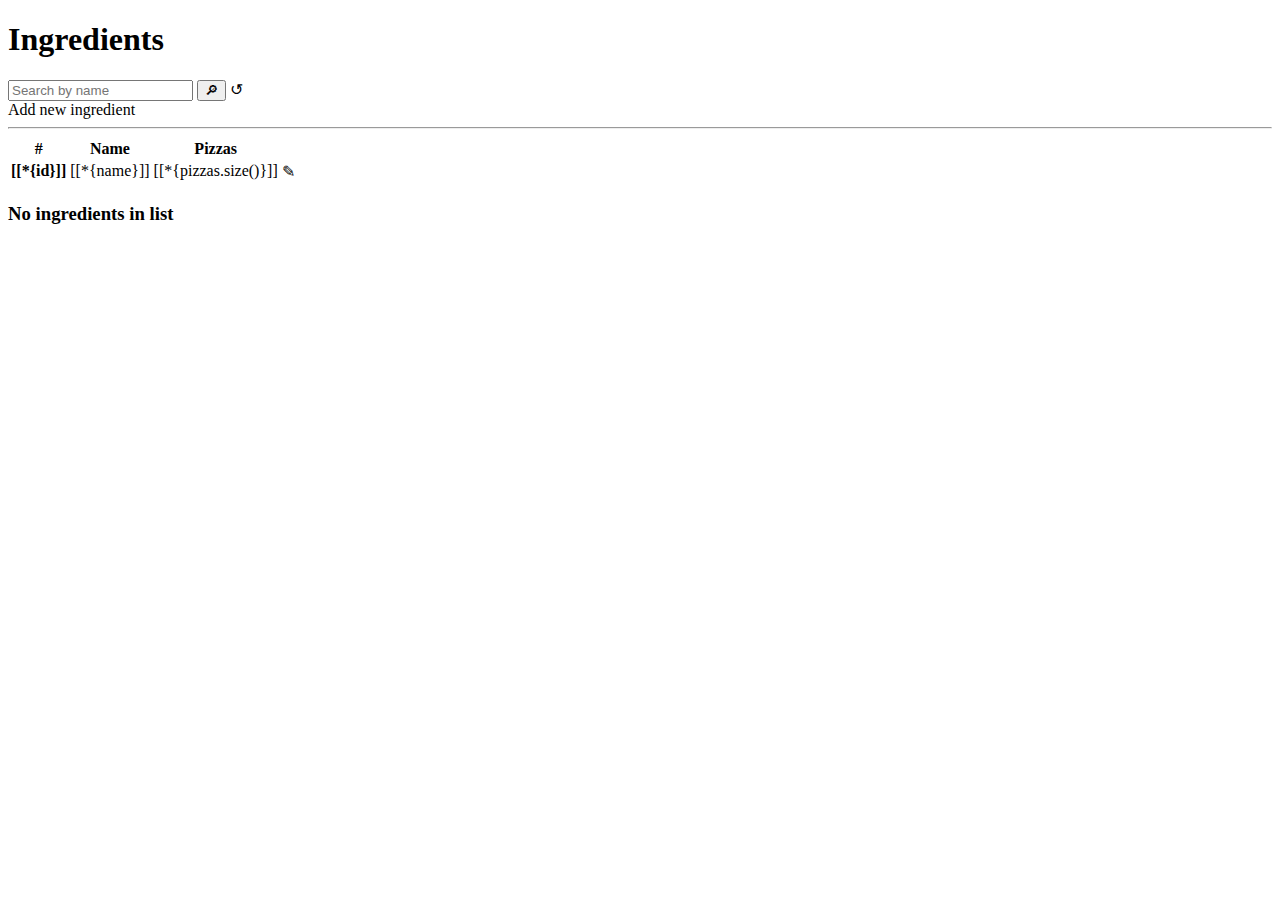
<file: src/main/resources/templates/ingredients/index.html>
<!DOCTYPE html>
<html xmlns:th="http://www.thymeleaf.org">
  <head>
    <title>IngredientsIndex</title>

    <!-- Styles -->
    <th:block th:replace="~{fragments/fragments :: styles}" />
  </head>
  <body>
    <!-- Header -->
    <th:block th:replace="~{fragments/fragments :: header}" />

    <div class="container">
      <main>
        <!-- Title & Search form -->
        <div class="mt-5 mb-2">
          <h1>Ingredients</h1>
        </div>

        <div class="d-flex justify-content-between align-items-center">
          <form th:action="@{/ingredients}" method="GET">
            <div class="input-group">
              <input th:value="${name}" type="text" name="name" placeholder="Search by name" class="form-control">
              <button type="submit" class="btn btn-dark">&#x1F50E;&#xFE0E;</button>
              <a class="btn btn-dark" th:href=@{/ingredients}>&#8634;</a>
            </div>
          </form>
          
          <div>
            <a class="btn btn-dark" th:href="@{/ingredients/create}">Add new ingredient</a>
          </div>
        </div>

        <hr />

        <!-- Ingredients Table -->
        <div th:if="${ingredients.size() != 0}">
          <table class="table table-striped table-hover my-3">
            <thead>
              <tr>
                <th scope="col">#</th>
                <th scope="col">Name</th>
                <th scope="col">Pizzas</th>
                <th></th>
                <th></th>
              </tr>
            </thead>
            <tbody>
                <tr th:each="ingredient : ${ingredients}" th:object="${ingredient}">
                  <th scope="row">[[*{id}]]</th>
                  <td>[[*{name}]]</td>
                  <td>[[*{pizzas.size()}]]</td>
                  <td><a th:href="@{/ingredients/edit/{id}(id = *{id})}" class="btn btn-sm btn-secondary">&#9998;</a></td>
                  <td>   
                   <th:block th:replace="~{fragments/fragments :: deleteIngredientModal}"></th:block>
                  </td>
                </tr>
            </tbody>
          </table>
        </div>

        <!-- error -->
        <div th:unless="${ingredients.size() != 0}" class="my-5">
          <h3>No ingredients in list</h3>
        </div>
      </main>
    </div>
    
    <!-- Scripts -->
    <th:block th:replace="~{fragments/fragments :: scripts}" />
  </body>
</html>
</file>
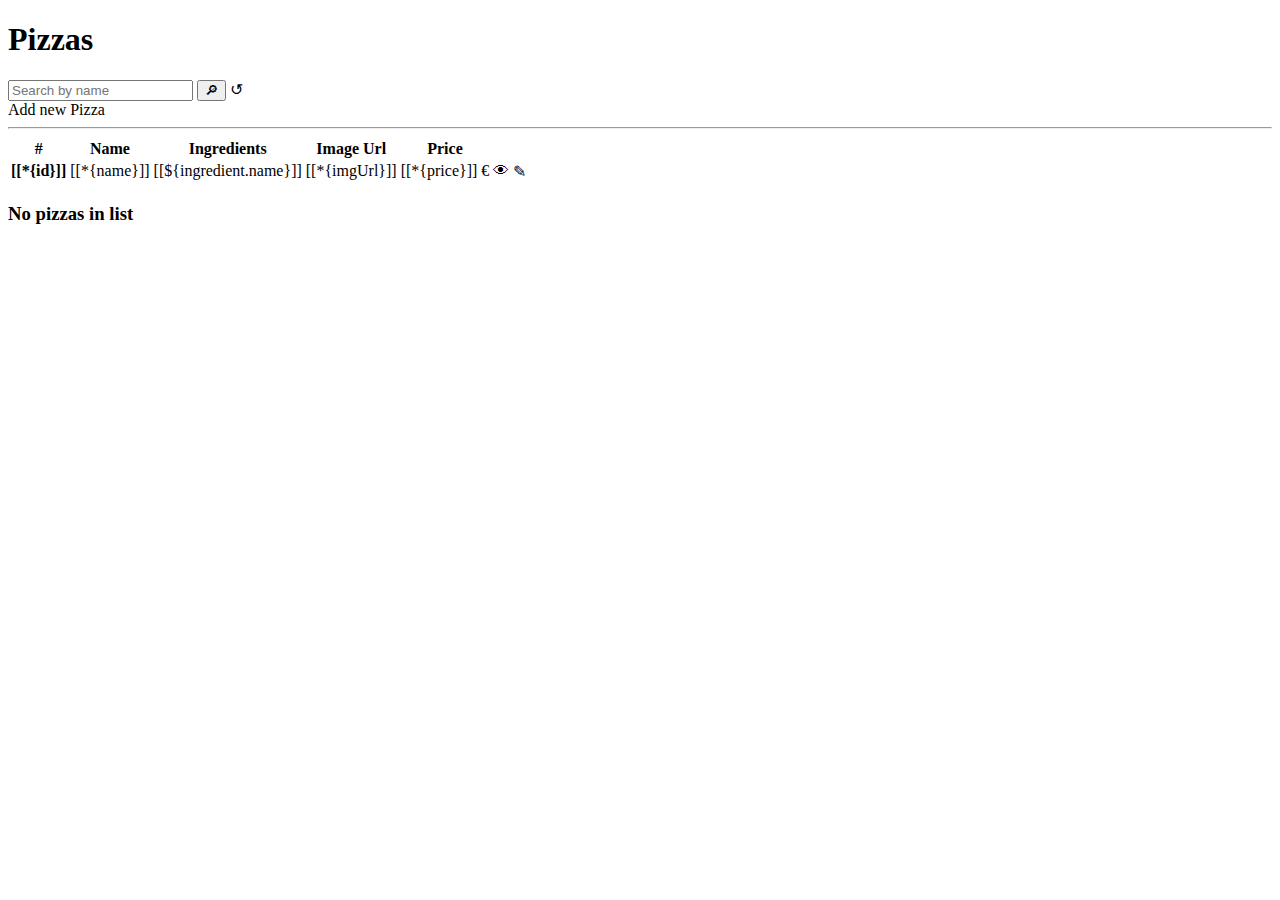
<file: src/main/resources/templates/pizzas/index.html>
<!DOCTYPE html>
<html xmlns:th="http://www.thymeleaf.org">
  <head>
    <title>PizzasIndex</title>

    <!-- Styles -->
    <th:block th:replace="~{fragments/fragments :: styles}" />
  </head>
  <body>
    <!-- Header -->
    <th:block th:replace="~{fragments/fragments :: header}" />

    <div class="container">
      <main>
        <!-- Title & Search form -->
        <div class="mt-5 mb-2">
          <h1>Pizzas</h1>
        </div>

        <div class="d-flex justify-content-between align-items-center">
          <form th:action="@{/pizzas}" method="GET">
            <div class="input-group">
              <input th:value="${name}" type="text" name="name" placeholder="Search by name" class="form-control">
              <button type="submit" class="btn btn-dark">&#x1F50E;&#xFE0E;</button>
              <a class="btn btn-dark" th:href=@{/pizzas}>&#8634;</a>
            </div>
          </form>
          
          <div>
            <a class="btn btn-dark" th:href="@{/pizzas/create}">Add new Pizza</a>
          </div>
        </div>

        <hr />

        <!-- Pizzas Table -->
        <div th:if="${pizzas.size() != 0}">
          <table class="table table-striped table-hover my-3">
            <thead>
              <tr>
                <th scope="col">#</th>
                <th scope="col">Name</th>
                <th scope="col">Ingredients</th>
                <th scope="col">Image Url</th>
                <th scope="col">Price</th>
                <th></th>
                <th></th>
                <th></th>
              </tr>
            </thead>
            <tbody>
                <tr th:each="pizza : ${pizzas}" th:object="${pizza}">
                  <th scope="row">[[*{id}]]</th>
                  <td>[[*{name}]]</td>
                  <td>
                    <div class="d-flex" th:each="ingredient : *{ingredients}">
                      <span>[[${ingredient.name}]]</span>
                    </div>
                  </td>
                  <td><a class="img-link" th:href="@{/img/pizzasplaceholder.jpg}">[[*{imgUrl}]]</a></td>
                  <td>[[*{price}]] &#8364;</td>
                  <td><a th:href="@{/pizzas/{id}(id = *{id})}" class="btn btn-sm btn-secondary">&#128065;</a></td>
                  <td><a th:href="@{/pizzas/edit/{id}(id = *{id})}" class="btn btn-sm btn-secondary">&#9998;</a></td>
                  <td>   
                   <th:block th:replace="~{fragments/fragments :: deleteModal}"></th:block>
                  </td>
                </tr>
            </tbody>
          </table>
        </div>

        <!-- error -->
        <div th:unless="${pizzas.size() != 0}" class="my-5">
          <h3>No pizzas in list</h3>
        </div>
      </main>
    </div>
    
    <!-- Scripts -->
    <th:block th:replace="~{fragments/fragments :: scripts}" />
  </body>
</html>
</file>
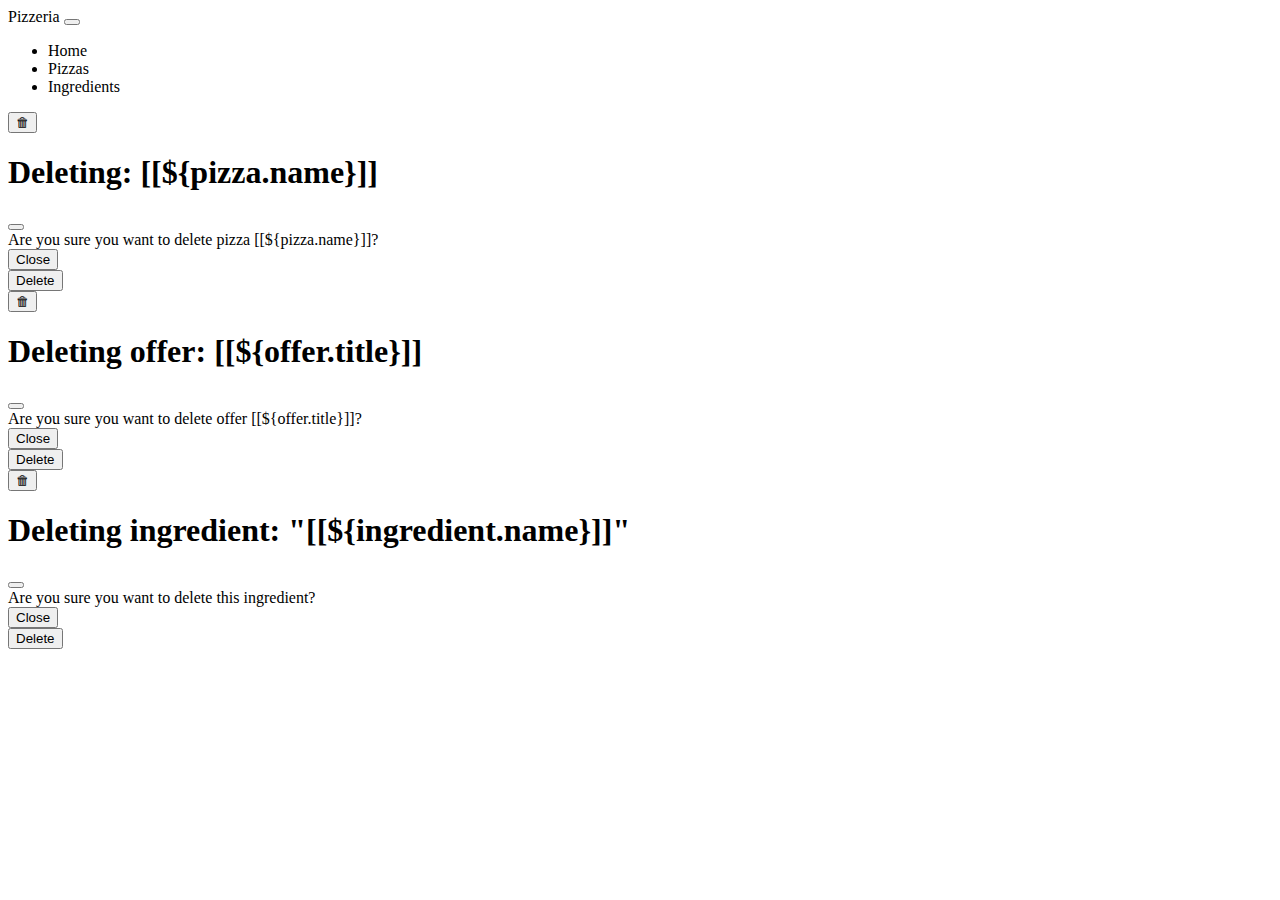
<file: src/main/resources/templates/fragments/fragments.html>
<!DOCTYPE html>
<html xmlns:th="http://www.thymeleaf.org">
<head>
  <title>Document</title>

  <!-- # Styles -->
  <th:block th:fragment="styles">
    <link rel="stylesheet" th:href="@{/webjars/bootstrap/5.3.3/css/bootstrap.min.css}">
    <link rel="stylesheet" th:href="@{/css/style.css}">
  </th:block>
</head>
<body>

  <!-- # Header -->
  <header th:fragment="header">
    <nav class="navbar navbar-expand-lg bg-body-tertiary">
      <div class="container-fluid">
        <a th:href="@{/}" class="navbar-brand mb-0 h1">Pizzeria</a>
        <button class="navbar-toggler" type="button" data-bs-toggle="collapse" data-bs-target="#navbarNav" aria-controls="navbarNav" aria-expanded="false" aria-label="Toggle navigation">
          <span class="navbar-toggler-icon"></span>
        </button>
        <div class="collapse navbar-collapse" id="navbarNav">
          <ul class="navbar-nav">
            <li class="nav-item">
              <a class="nav-link" th:href="@{/}">Home</a>
            </li>
            <li class="nav-item">
              <a class="nav-link" th:href="@{/pizzas}">Pizzas</a>
            </li>
            <li class="nav-item">
              <a class="nav-link" th:href="@{/ingredients}">Ingredients</a>
            </li>
          </ul>
        </div>
      </div>
    </nav>
  </header>

  <!-- # Delete Modal -->
  <th:block th:fragment="deleteModal">
    <button type="button" class="btn btn-sm btn-danger" data-bs-toggle="modal" th:data-bs-target="'#deleteModal' + ${pizza.id}">
      &#128465;
    </button>

    <div class="modal fade" th:id="'deleteModal' + ${pizza.id}" tabindex="-1" aria-labelledby="exampleModalLabel" aria-hidden="true">
      <div class="modal-dialog modal-dialog-centered">
        <div class="modal-content">
          <div class="modal-header">
            <h1 class="modal-title fs-5" id="exampleModalLabel">Deleting: [[${pizza.name}]]</h1>
            <button type="button" class="btn-close" data-bs-dismiss="modal" aria-label="Close"></button>
          </div>
          <div class="modal-body">
            Are you sure you want to delete pizza [[${pizza.name}]]?
          </div>
          <div class="modal-footer">
            <button type="button" class="btn btn-dark" data-bs-dismiss="modal">Close</button>
            <form th:action="@{/pizzas/delete/{id}(id=${pizza.id})}" method="POST">
              <button type="submit" class="btn btn-danger">Delete</button>
            </form>
          </div>
        </div>
      </div>
    </div>
  </th:block>
    
  <!-- # Delete Offer Modal -->
  <th:block th:fragment="deleteOfferModal">
    <button type="button" class="btn btn-sm btn-danger" data-bs-toggle="modal" th:data-bs-target="'#deleteModal' + ${offer.id}">
      &#128465;
    </button>

    <div class="modal fade" th:id="'deleteModal' + ${offer.id}" tabindex="-1" aria-labelledby="exampleModalLabel" aria-hidden="true">
      <div class="modal-dialog modal-dialog-centered">
        <div class="modal-content">
          <div class="modal-header">
            <h1 class="modal-title fs-5" id="exampleModalLabel">Deleting offer: [[${offer.title}]]</h1>
            <button type="button" class="btn-close" data-bs-dismiss="modal" aria-label="Close"></button>
          </div>
          <div class="modal-body">
            Are you sure you want to delete offer [[${offer.title}]]?
          </div>
          <div class="modal-footer">
            <button type="button" class="btn btn-dark" data-bs-dismiss="modal">Close</button>
            <form th:action="@{/offers/delete/{id}(id=${offer.id})}" method="POST">
              <button type="submit" class="btn btn-danger">Delete</button>
            </form>
          </div>
        </div>
      </div>
    </div>
  </th:block>

  <!-- # Delete Ingredient Modal -->
  <th:block th:fragment="deleteIngredientModal">
    <button type="button" class="btn btn-sm btn-danger" data-bs-toggle="modal" th:data-bs-target="'#deleteModal' + ${ingredient.id}">
      &#128465;
    </button>

    <div class="modal fade" th:id="'deleteModal' + ${ingredient.id}" tabindex="-1" aria-labelledby="exampleModalLabel" aria-hidden="true">
      <div class="modal-dialog modal-dialog-centered">
        <div class="modal-content">
          <div class="modal-header">
            <h1 class="modal-title fs-5" id="exampleModalLabel">Deleting ingredient: "[[${ingredient.name}]]"</h1>
            <button type="button" class="btn-close" data-bs-dismiss="modal" aria-label="Close"></button>
          </div>
          <div class="modal-body">
            Are you sure you want to delete this ingredient?
          </div>
          <div class="modal-footer">
            <button type="button" class="btn btn-dark" data-bs-dismiss="modal">Close</button>
            <form th:action="@{/ingredients/delete/{id}(id=${ingredient.id})}" method="POST">
              <button type="submit" class="btn btn-danger">Delete</button>
            </form>
          </div>
        </div>
      </div>
    </div>
  </th:block>

  <!-- # Scripts -->
  <th:block th:fragment="scripts">
    <script th:src="@{/webjars/jquery/3.7.1/jquery.min.js}"></script>
    <script th:src="@{/webjars/bootstrap/5.3.3/js/bootstrap.bundle.min.js}"></script>
  </th:block>
</body>
</html>
</file>
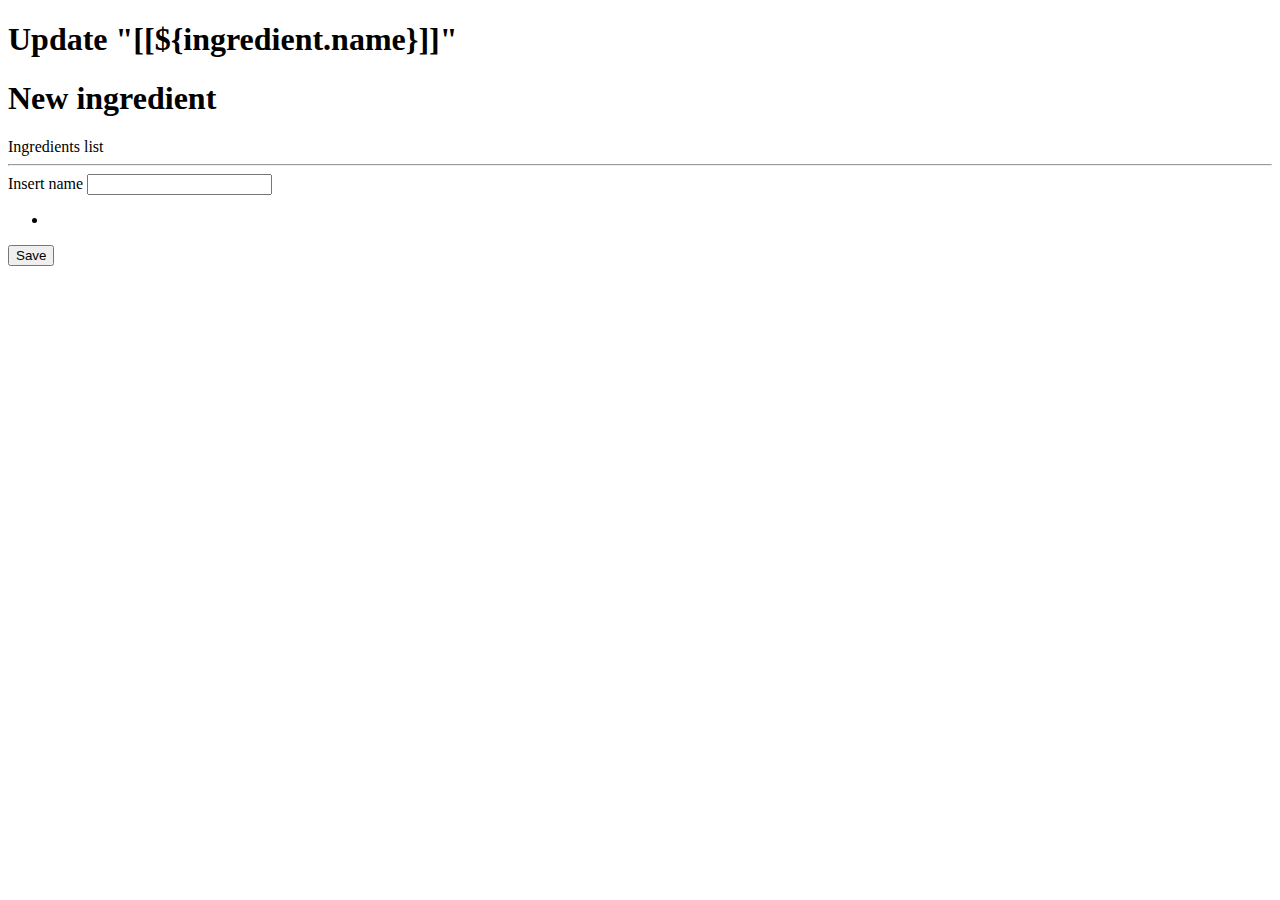
<file: src/main/resources/templates/ingredients/create-edit.html>
<!DOCTYPE html>
<html xmlns:th="http://www.thymeleaf.org">
  <head>
    <title>CreateOrEditIngredient</title>

    <!-- Styles -->
    <th:block th:replace="~{fragments/fragments :: styles}" />
  </head>
  <body>
    <!-- Header -->
    <th:block th:replace="~{fragments/fragments :: header}" />

    <div class="container">
      <main>
        <div class="d-flex justify-content-between align-items-center mt-5">
          <div>
            <h1 th:if="${edit}">Update "[[${ingredient.name}]]"</h1>
            <h1 th:unless="${edit}">New ingredient</h1>
          </div>

          <div>
            <a class="btn btn-dark" th:href="@{/ingredients}">Ingredients list</a>
          </div>
        </div>

        <hr />

        <!-- Ingredient form -->
        <form
          id="pizza-form"
          method="POST"
          th:action="${edit} ? @{/ingredients/edit/{id}(id = ${ingredient.id})} : @{/ingredients/create}"
          th:object="${ingredient}"
          class="row g-3 mt-3"
        >
          <input type="hidden" th:field="*{pizzas}" />

          <div class="col-12">
            <label for="name" class="form-label">Insert name</label>
            <input
              type="text"
              class="form-control"
              id="name"
              th:field="*{name}"
              th:errorClass="is-invalid"
            />
            <div class="invalid-feedback" th:if="${#fields.hasErrors('name')}">
              <ul>
                <li
                  th:each="error : ${#fields.errors('name')}"
                  th:text="${error}"
                ></li>
              </ul>
            </div>
          </div>

          <div class="mt-4">
            <button type="submit" class="btn btn-success">Save</button>
          </div>
        </form>
      </main>
    </div>

    <!-- Scripts -->
    <th:block th:replace="~{fragments/fragments :: scripts}" />
  </body>
</html>
</file>
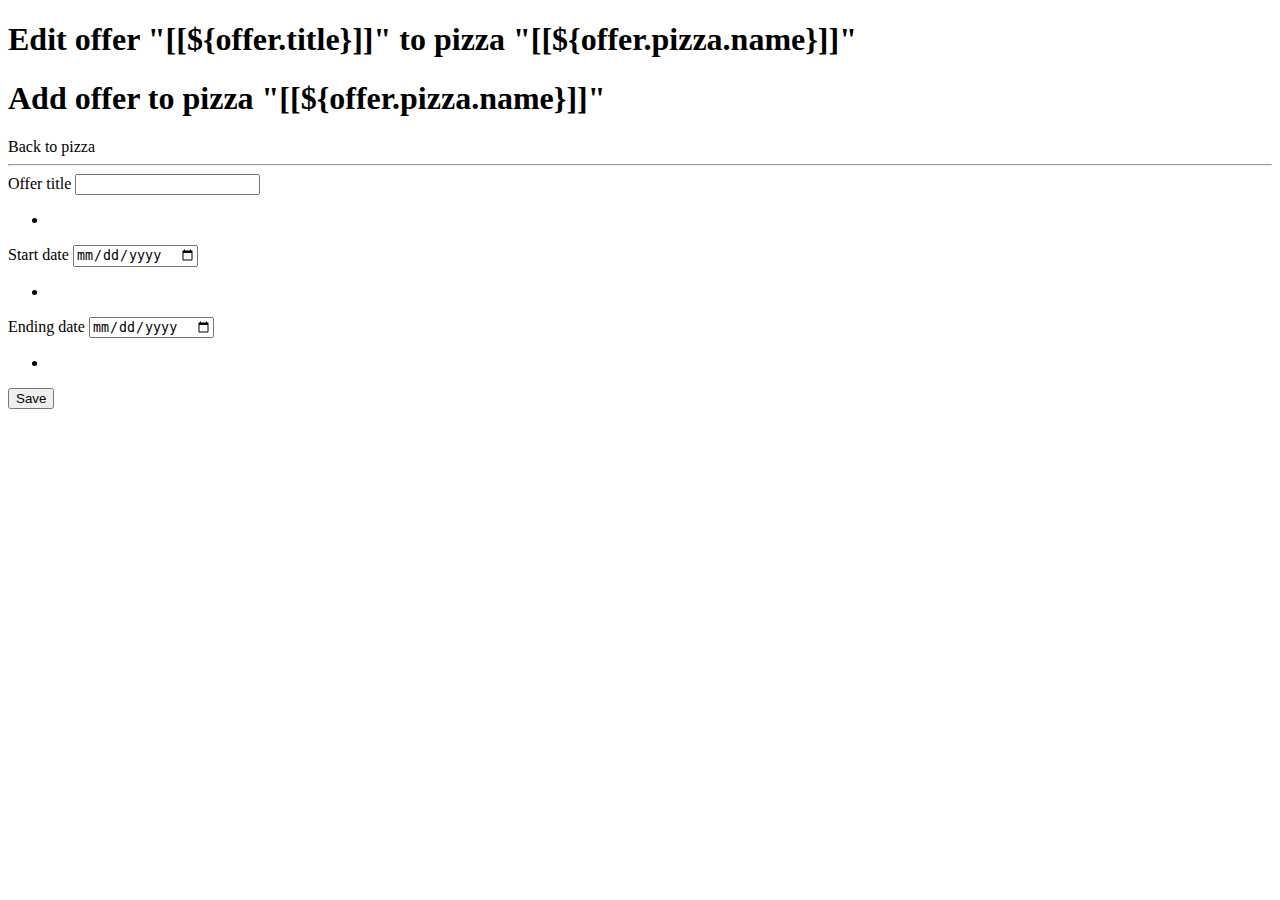
<file: src/main/resources/templates/offers/create-edit.html>
<!DOCTYPE html>
<html xmlns:th="http://www.thymeleaf.org">
  <head>
    <title>CreateOrEditOffer</title>

    <!-- Styles -->
    <th:block th:replace="~{fragments/fragments :: styles}" />
  </head>
  <body>
    <!-- Header -->
    <th:block th:replace="~{fragments/fragments :: header}" />

    <div class="container">
      <main>
        <div class="d-flex justify-content-between align-items-center mt-5">
          <div>
            <h1 th:if="${edit}">Edit offer "[[${offer.title}]]" to pizza "[[${offer.pizza.name}]]"</h1>
            <h1 th:unless="${edit}">Add offer to pizza "[[${offer.pizza.name}]]"</h1>
          </div>

          <div>
            <a class="btn btn-dark" th:href="@{/pizzas/{id}(id = ${offer.pizza.id})}"
              >Back to pizza</a
            >
          </div>
        </div>

        <hr />

        <!-- Offer form -->
        <form
          id="pizza-form"
          method="POST"
          th:action="${edit} ? @{/offers/edit/{id}(id = ${offer.id})} : @{/offers/create}"
          th:object="${offer}"
          class="row g-3 mt-3"
        >
          <input type="hidden" th:field="*{pizza}" />

          <div class="col-12">
            <label for="title" class="form-label">Offer title</label>
            <input
              type="text"
              class="form-control"
              id="title"
              th:field="*{title}"
              th:errorClass="is-invalid"
            />
            <div class="invalid-feedback" th:if="${#fields.hasErrors('title')}">
              <ul>
                <li
                  th:each="error : ${#fields.errors('title')}"
                  th:text="${error}"
                ></li>
              </ul>
            </div>
          </div>

          <div class="col-12">
            <label for="startDate" class="form-label">Start date</label>
            <input
              type="date"
              class="form-control"
              id="startDate"
              th:field="*{startDate}"
              th:errorClass="is-invalid"
            />
            <div
              class="invalid-feedback"
              th:if="${#fields.hasErrors('startDate')}"
            >
              <ul>
                <li
                  th:each="error : ${#fields.errors('startDate')}"
                  th:text="${error}"
                ></li>
              </ul>
            </div>
          </div>

          <div class="col-12">
            <label for="endDate" class="form-label">Ending date</label>
            <input
              type="date"
              class="form-control"
              id="endDate"
              th:field="*{endDate}"
              th:errorClass="is-invalid"
            />
            <div
              class="invalid-feedback"
              th:if="${#fields.hasErrors('endDate')}"
            >
              <ul>
                <li
                  th:each="error : ${#fields.errors('endDate')}"
                  th:text="${error}"
                ></li>
              </ul>
            </div>
          </div>

          <div class="mt-4">
            <button type="submit" class="btn btn-success">Save</button>
          </div>
        </form>
      </main>
    </div>

    <!-- Scripts -->
    <th:block th:replace="~{fragments/fragments :: scripts}" />
  </body>
</html>
</file>
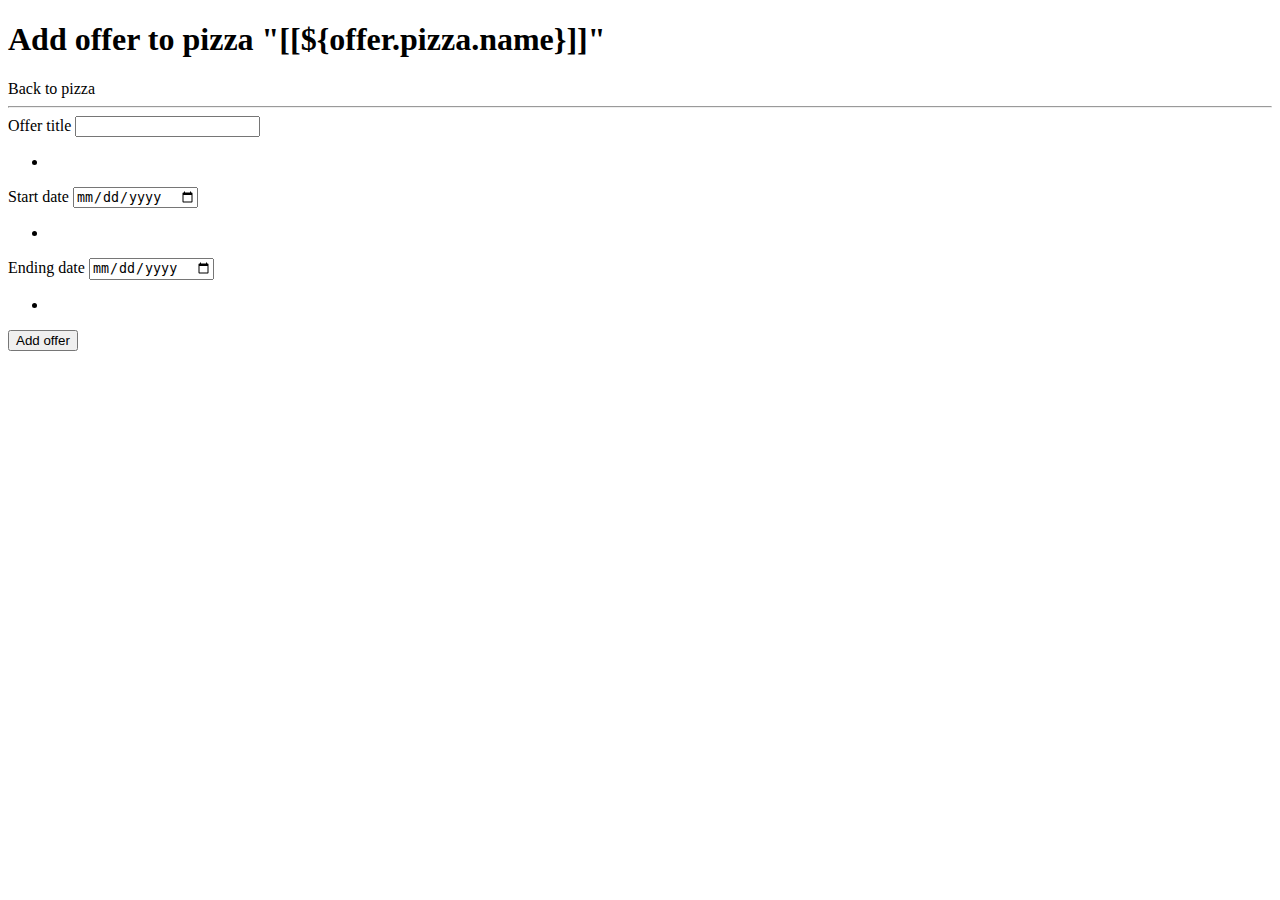
<file: src/main/resources/templates/offers/create.html>
<!DOCTYPE html>
<html xmlns:th="http://www.thymeleaf.org">
  <head>
    <title>CreateOffer</title>

    <!-- Styles -->
    <th:block th:replace="~{fragments/fragments :: styles}" />
  </head>
  <body>
    <!-- Header -->
    <th:block th:replace="~{fragments/fragments :: header}" />

    <div class="container">
      <main>
        <div class="d-flex justify-content-between align-items-center mt-5">
          <div>
            <h1>Add offer to pizza "[[${offer.pizza.name}]]"</h1>
          </div>

          <div>
            <a class="btn btn-dark" th:href="@{/pizzas/{id}(id = ${pizzaId})}"
              >Back to pizza</a
            >
          </div>
        </div>

        <hr />

        <!-- New offer form -->
        <form
          id="pizza-form"
          method="POST"
          th:action="@{/offers/create}"
          th:object="${offer}"
          class="row g-3 mt-3"
        >
          <input type="hidden" th:field="*{pizza}" />

          <div class="col-12">
            <label for="title" class="form-label">Offer title</label>
            <input
              type="text"
              class="form-control"
              id="title"
              th:field="*{title}"
              th:errorClass="is-invalid"
            />
            <div class="invalid-feedback" th:if="${#fields.hasErrors('title')}">
              <ul>
                <li
                  th:each="error : ${#fields.errors('title')}"
                  th:text="${error}"
                ></li>
              </ul>
            </div>
          </div>

          <div class="col-12">
            <label for="startDate" class="form-label">Start date</label>
            <input
              type="date"
              class="form-control"
              id="startDate"
              th:field="*{startDate}"
              th:errorClass="is-invalid"
            />
            <div
              class="invalid-feedback"
              th:if="${#fields.hasErrors('startDate')}"
            >
              <ul>
                <li
                  th:each="error : ${#fields.errors('startDate')}"
                  th:text="${error}"
                ></li>
              </ul>
            </div>
          </div>

          <div class="col-12">
            <label for="endDate" class="form-label">Ending date</label>
            <input
              type="date"
              class="form-control"
              id="endDate"
              th:field="*{endDate}"
              th:errorClass="is-invalid"
            />
            <div
              class="invalid-feedback"
              th:if="${#fields.hasErrors('endDate')}"
            >
              <ul>
                <li
                  th:each="error : ${#fields.errors('endDate')}"
                  th:text="${error}"
                ></li>
              </ul>
            </div>
          </div>

          <div class="mt-4">
            <button type="submit" class="btn btn-success">Add offer</button>
          </div>
        </form>
      </main>
    </div>

    <!-- Scripts -->
    <th:block th:replace="~{fragments/fragments :: scripts}" />
  </body>
</html>
</file>
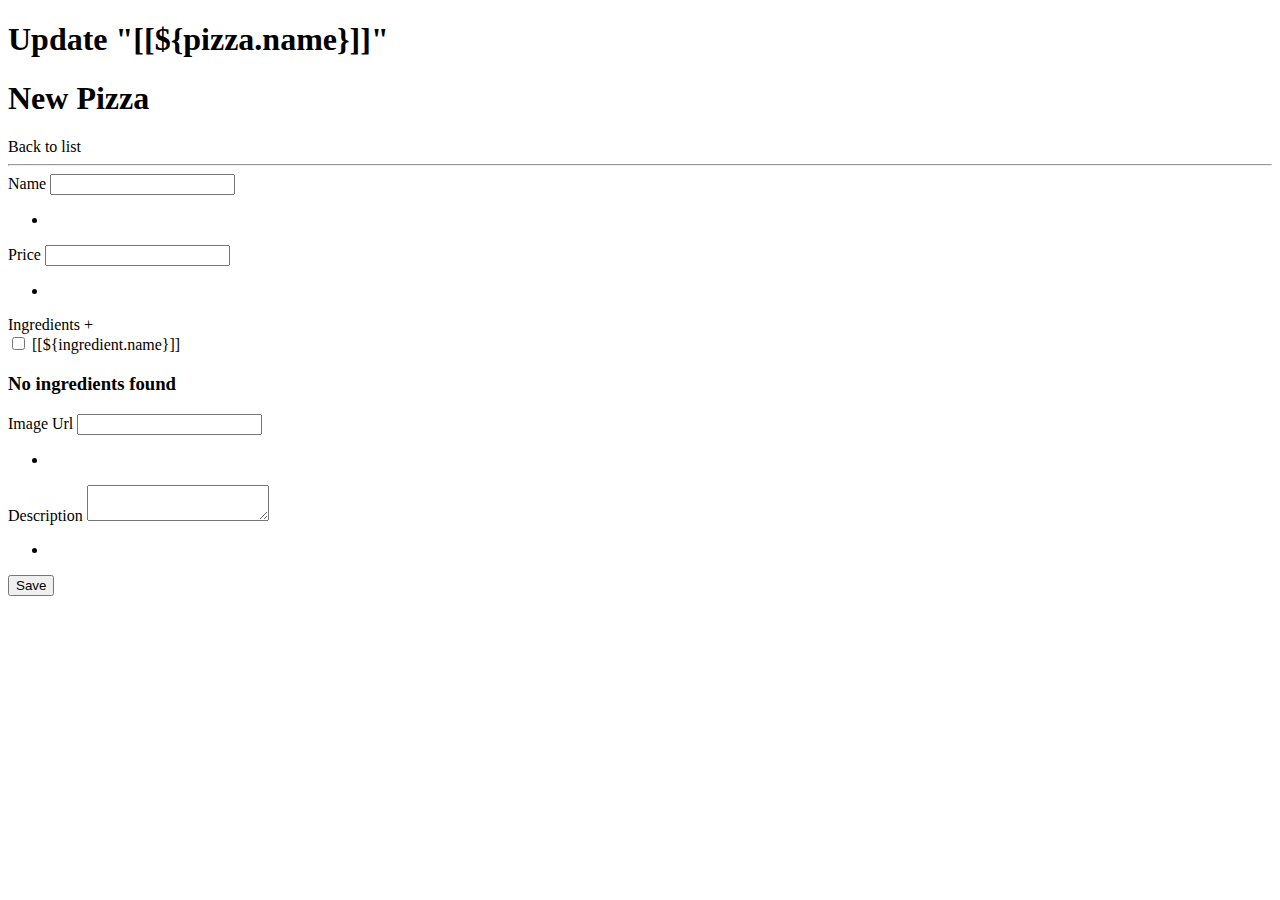
<file: src/main/resources/templates/pizzas/create-edit.html>
<!DOCTYPE html>
<html xmlns:th="http://www.thymeleaf.org">
  <head>
    <title>CreateOrEditPizza</title>

    <!-- Styles -->
    <th:block th:replace="~{fragments/fragments :: styles}" />
  </head>
  <body>
    <!-- Header -->
    <th:block th:replace="~{fragments/fragments :: header}" />

    <div class="container">
      <main>
        <div class="d-flex justify-content-between align-items-center mt-5">
          <div>
            <h1 th:if="${edit}">Update "[[${pizza.name}]]"</h1>
            <h1 th:unless="${edit}">New Pizza</h1>
          </div>

          <div>
            <a class="btn btn-dark" th:href="@{/pizzas}">Back to list</a>
          </div>
        </div>

        <hr />

        <!-- Pizza form -->
        <form
          id="pizza-form"
          method="POST"
          th:action="${edit} ? @{/pizzas/edit/{id}(id = ${pizza.id})} : @{/pizzas/create}"
          th:object="${pizza}"
          class="row g-3 mt-3"
        >
          <div class="col-md-6">
            <label for="name" class="form-label">Name</label>
            <input
              type="text"
              class="form-control"
              id="name"
              th:field="*{name}"
              th:errorClass="is-invalid"
            />
            <div class="invalid-feedback" th:if="${#fields.hasErrors('name')}">
              <ul>
                <li
                  th:each="error : ${#fields.errors('name')}"
                  th:text="${error}"
                ></li>
              </ul>
            </div>
          </div>

          <div class="col-md-6">
            <label for="price" class="form-label">Price</label>
            <input
              type="number"
              step="0.01"
              min="0"
              class="form-control"
              id="price"
              th:field="*{price}"
              th:errorClass="is-invalid"
            />
            <div class="invalid-feedback" th:if="${#fields.hasErrors('price')}">
              <ul>
                <li
                  th:each="error : ${#fields.errors('price')}"
                  th:text="${error}"
                ></li>
              </ul>
            </div>
          </div>

          <div class="form-label">Ingredients <a th:href="@{/ingredients/create}" class="btn btn-sm btn-light">&#43;</a></div>
          <div class="col-12" id="ingredients-check">
            <div th:if="${ingredients.size() != 0}" class="form-check" th:each="ingredient : ${ingredients}">
              <input class="form-check-input" type="checkbox" th:id="|ingredient-${ingredient.id}|" th:field="${pizza.ingredients}" th:value="${ingredient.id}" />
              <label class="form-check-label" for="|ingredient-${ingredient.id}|">[[${ingredient.name}]]</label>
            </div>
            
            <div th:unless="${ingredients.size() != 0}">
              <h3>No ingredients found</h3>
            </div>
          </div>
          
          <div class="col-12">
            <label for="imgUrl" class="form-label">Image Url</label>
            <input
            type="text"
            class="form-control"
            id="imgUrl"
            th:field="*{imgUrl}"
            th:errorClass="is-invalid"
            />
            <div
            class="invalid-feedback"
            th:if="${#fields.hasErrors('imgUrl')}"
            >
            <ul>
              <li
              th:each="error : ${#fields.errors('imgUrl')}"
              th:text="${error}"
              ></li>
            </ul>
          </div>
        </div>
        
        <div class="col-12">
          <label for="description" class="form-label">Description</label>
          <textarea
          class="form-control"
          id="description"
              th:field="*{description}"
              th:errorClass="is-invalid"
              ></textarea>
              <div
              class="invalid-feedback"
              th:if="${#fields.hasErrors('description')}"
              >
              <ul>
                <li
                th:each="error : ${#fields.errors('description')}"
                th:text="${error}"
                ></li>
              </ul>
            </div>
          </div>
          
          <div class="mt-4">
            <button type="submit" class="btn btn-success">Save</button>
          </div>
        </form>
      </main>
    </div>
    
    <!-- Scripts -->
    <th:block th:replace="~{fragments/fragments :: scripts}" />
  </body>
  </html>
</file>
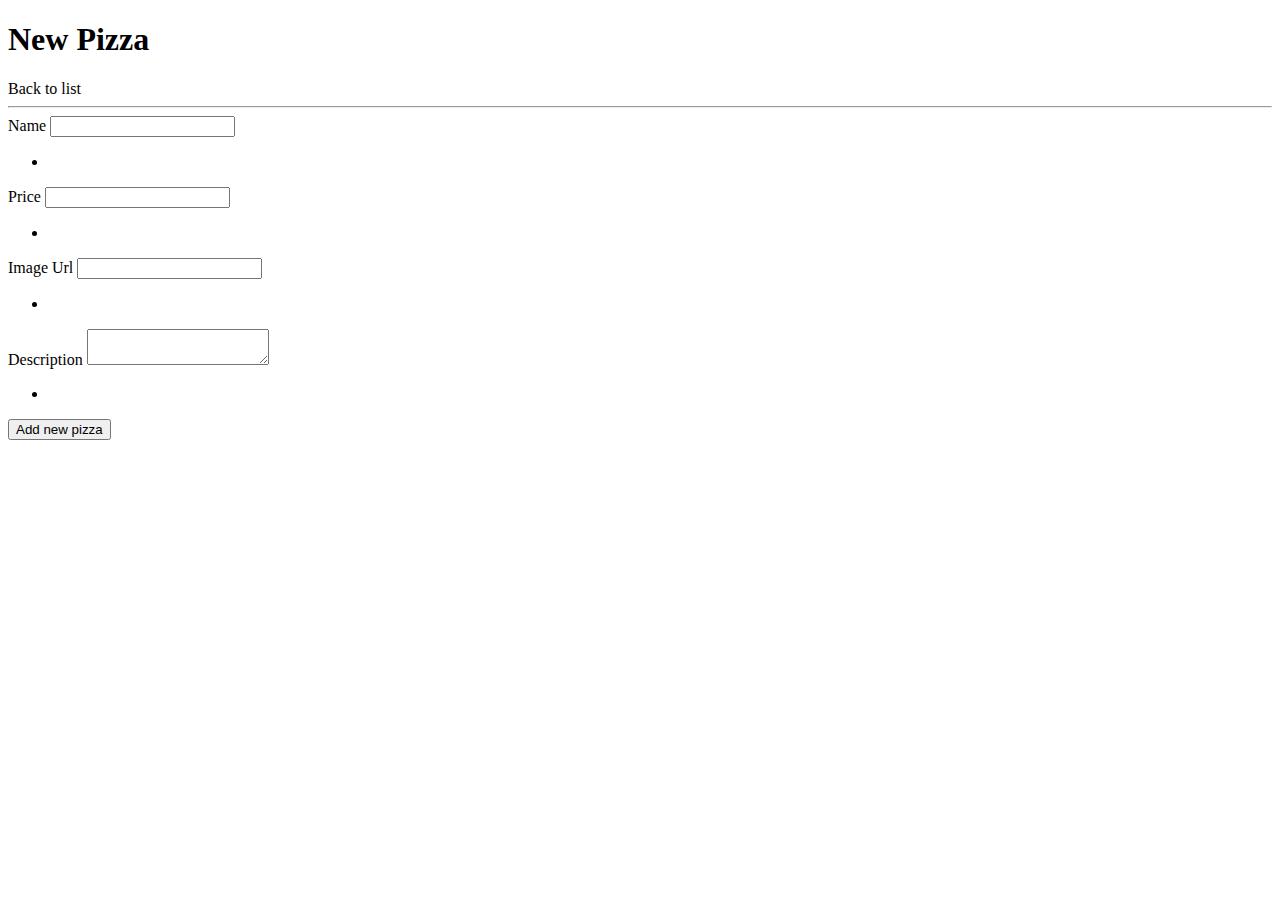
<file: src/main/resources/templates/pizzas/create.html>
<!DOCTYPE html>
<html xmlns:th="http://www.thymeleaf.org">
  <head>
    <title>CreatePizza</title>

    <!-- Styles -->
    <th:block th:replace="~{fragments/fragments :: styles}" />
  </head>
  <body>
    <!-- Header -->
    <th:block th:replace="~{fragments/fragments :: header}" />

    <div class="container">
      <main>
        <div class="d-flex justify-content-between align-items-center mt-5">
          <div>
            <h1>New Pizza</h1>
          </div>

          <div>
            <a class="btn btn-dark" th:href="@{/pizzas}">Back to list</a>
          </div>
        </div>

        <hr />

        <!-- New pizza form -->
        <form
          id="pizza-form"
          method="POST"
          th:action="@{/pizzas/create}"
          th:object="${pizza}"
          class="row g-3 mt-3"
        >
          <div class="col-md-6">
            <label for="name" class="form-label">Name</label>
            <input
              type="text"
              class="form-control"
              id="name"
              th:field="*{name}"
              th:errorClass="is-invalid"
            />
            <div class="invalid-feedback" th:if="${#fields.hasErrors('name')}">
              <ul>
                <li
                  th:each="error : ${#fields.errors('name')}"
                  th:text="${error}"
                ></li>
              </ul>
            </div>
          </div>

          <div class="col-md-6">
            <label for="price" class="form-label">Price</label>
            <input
              type="number"
              step="0.01"
              min="0"
              class="form-control"
              id="price"
              th:field="*{price}"
              th:errorClass="is-invalid"
            />
            <div class="invalid-feedback" th:if="${#fields.hasErrors('price')}">
              <ul>
                <li
                  th:each="error : ${#fields.errors('price')}"
                  th:text="${error}"
                ></li>
              </ul>
            </div>
          </div>

          <div class="col-12">
            <label for="imgUrl" class="form-label">Image Url</label>
            <input
              type="text"
              class="form-control"
              id="imgUrl"
              th:field="*{imgUrl}"
              th:errorClass="is-invalid"
            />
            <div
              class="invalid-feedback"
              th:if="${#fields.hasErrors('imgUrl')}"
            >
              <ul>
                <li
                  th:each="error : ${#fields.errors('imgUrl')}"
                  th:text="${error}"
                ></li>
              </ul>
            </div>
          </div>

          <div class="col-12">
            <label for="description" class="form-label">Description</label>
            <textarea
              class="form-control"
              id="description"
              th:field="*{description}"
              th:errorClass="is-invalid"
            ></textarea>
            <div
              class="invalid-feedback"
              th:if="${#fields.hasErrors('description')}"
            >
              <ul>
                <li
                  th:each="error : ${#fields.errors('description')}"
                  th:text="${error}"
                ></li>
              </ul>
            </div>
          </div>

          <div class="mt-4">
            <button type="submit" class="btn btn-success">Add new pizza</button>
          </div>
        </form>
      </main>
    </div>

    <!-- Scripts -->
    <th:block th:replace="~{fragments/fragments :: scripts}" />
  </body>
</html>
</file>
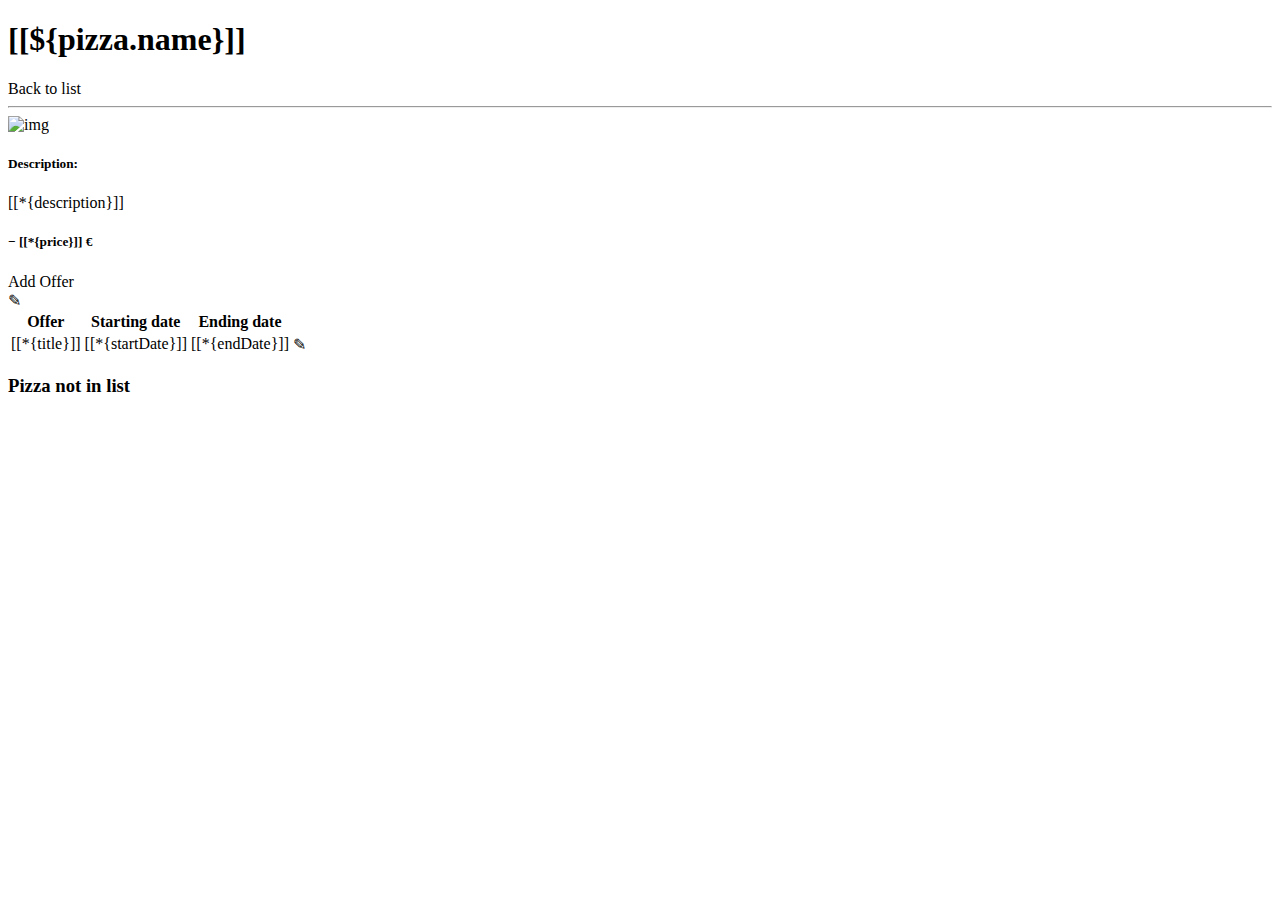
<file: src/main/resources/templates/pizzas/show.html>
<!DOCTYPE html>
<html xmlns:th="http://www.thymeleaf.org">
  <head>
    <title>PizzaShow</title>

    <!-- Styles -->
    <th:block th:replace="~{fragments/fragments :: styles}" />
  </head>
  <body>
    <!-- Header -->
    <th:block th:replace="~{fragments/fragments :: header}" />

    <div class="container">
      <main>
        <div class="d-flex justify-content-between align-items-center mt-5">
          <div>
            <h1>[[${pizza.name}]]</h1>
          </div>

          <div>
            <a class="btn btn-dark" th:href="@{/pizzas}">Back to list</a>
          </div>
        </div>

        <hr />

        <!-- Pizza Card -->
        <div th:if="${pizza != null}" th:object="${pizza}">
          <div class="card">
            <div class="row g-0">
              <div class="col-md-5">
                <img
                  th:src="@{/img/pizzasplaceholder.jpg}"
                  class="img-fluid rounded-start"
                  alt="img"
                />
              </div>
              <div class="col-md-7 d-flex flex-column">
                <div class="card-body d-flex justify-content-between">
                  <div>
                    <h5 class="">Description:</h5>
                    <p>[[*{description}]]</p>
                  </div>
                  <div>
                    <h5>&#8722; [[*{price}]] &#8364;</h5>
                  </div>
                </div>
                <div class="card-footer d-flex justify-content-end gap-2">
                  <div>
                    <a
                      th:href="@{/pizzas/{id}/offer(id = *{id})}"
                      class="btn btn-sm btn-outline-secondary"
                      >Add Offer</a
                    >
                  </div>
                  <div>
                    <a
                      th:href="@{/pizzas/edit/{id}(id = *{id})}"
                      class="btn btn-sm btn-secondary"
                      >&#9998;</a
                    >
                  </div>
                  <div>
                    <th:block
                      th:replace="~{fragments/fragments :: deleteModal}"
                    />
                  </div>
                </div>
              </div>
            </div>
          </div>

          <!-- Offers table -->
          <div th:if="${pizza.getOffers().size() != 0}" class="mt-5">
            <table class="table">
              <thead>
                <tr>
                  <th scope="col">Offer</th>
                  <th scope="col">Starting date</th>
                  <th scope="col">Ending date</th>
                  <th></th>
                  <th></th>
                </tr>
              </thead>
              <tbody>
                <tr th:each="offer : ${pizza.getOffers()}" th:object="${offer}">
                  <td>[[*{title}]]</td>
                  <td>[[*{startDate}]]</td>
                  <td>[[*{endDate}]]</td>
                  <td>
                    <a
                      th:href="@{/offers/edit/{id}(id = *{id})}"
                      class="btn btn-sm btn-secondary"
                      >&#9998;</a
                    >
                  </td>
                  <td>
                    <th:block
                      th:replace="~{fragments/fragments :: deleteOfferModal}"
                    />
                  </td>
                </tr>
              </tbody>
            </table>
          </div>
        </div>

        <!-- error -->
        <div th:unless="${pizza != null}" class="my-5">
          <h3>Pizza not in list</h3>
        </div>
      </main>
    </div>

    <!-- Scripts -->
    <th:block th:replace="~{fragments/fragments :: scripts}" />
  </body>
</html>
</file>
